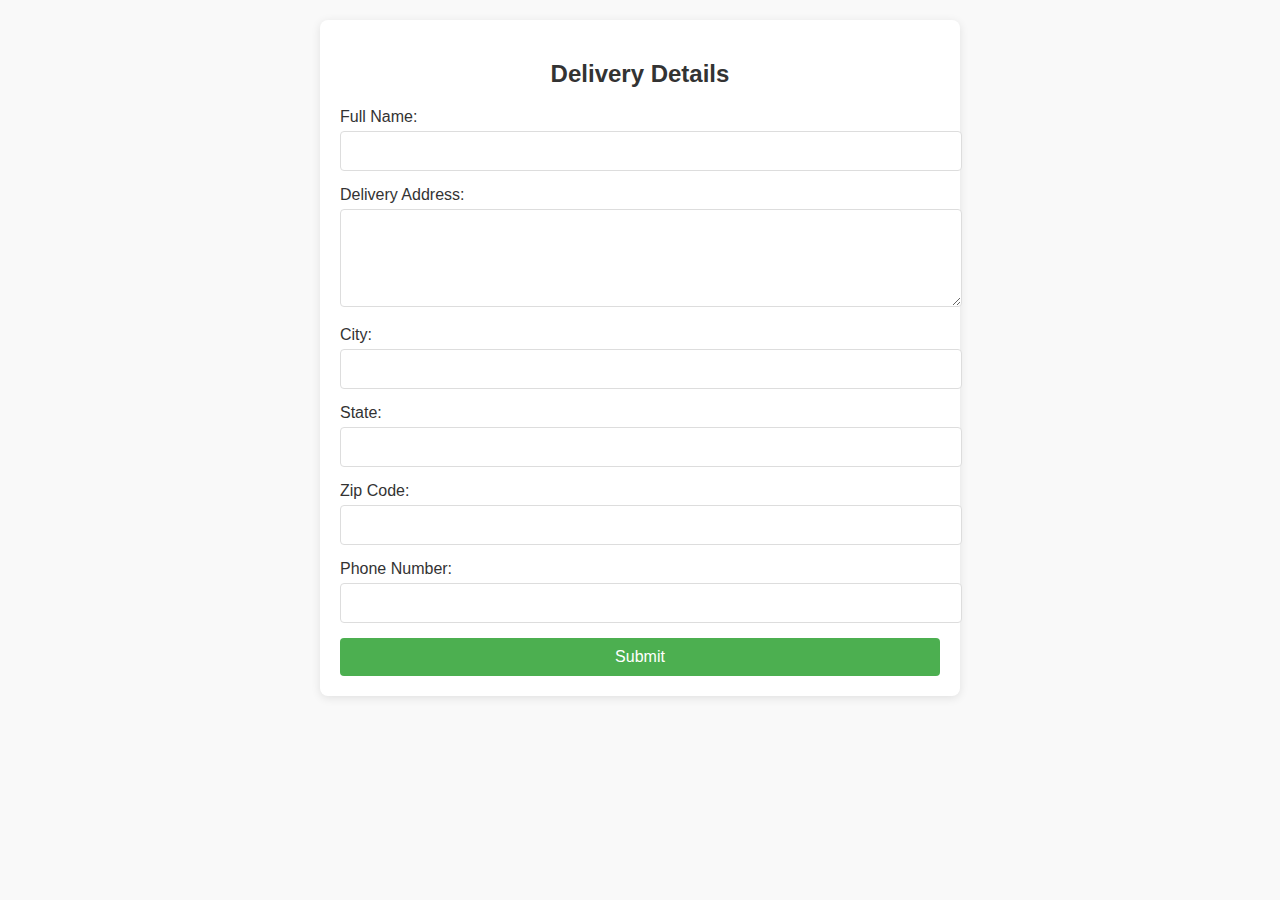
<file: Dform.html>
<!DOCTYPE html>
<html lang="en">
<head>
    <meta charset="UTF-8">
    <meta name="viewport" content="width=device-width, initial-scale=1.0">
    <title>Delivery Details</title>
    <link rel="stylesheet" href="./assets/css/Dform.css"> <!-- Link to your CSS file -->
</head>
<body>
    <div class="container">
        <h2>Delivery Details</h2>
        <form action="submit_delivery.php" method="POST"> <!-- Change action to your server-side handling script -->
            <label for="name">Full Name:</label>
            <input type="text" id="name" name="name" required>

            <label for="address">Delivery Address:</label>
            <textarea id="address" name="address" rows="4" required></textarea>

            <label for="city">City:</label>
            <input type="text" id="city" name="city" required>

            <label for="state">State:</label>
            <input type="text" id="state" name="state" required>

            <label for="zip">Zip Code:</label>
            <input type="text" id="zip" name="zip" required>

            <label for="phone">Phone Number:</label>
            <input type="tel" id="phone" name="phone" required>

            <button type="submit">Submit</button>
        </form>
    </div>
    <script src="./assets/js/Dform.js"></script>
</body>
</html>
</file>
<file: assets/css/Dform.css>
body {
    font-family: Arial, sans-serif;
    background-color: #f9f9f9;
    margin: 0;
    padding: 20px;
}

.container {
    max-width: 600px;
    margin: auto;
    background: white;
    padding: 20px;
    border-radius: 8px;
    box-shadow: 0 2px 10px rgba(0, 0, 0, 0.1);
}

h2 {
    text-align: center;
    margin-bottom: 20px;
    color: #333;
}

label {
    display: block;
    margin-bottom: 5px;
    color: #333;
}

input, textarea {
    width: 100%;
    padding: 10px;
    margin-bottom: 15px;
    border: 1px solid #ddd;
    border-radius: 4px;
    font-size: 16px;
}

button {
    width: 100%;
    padding: 10px;
    background-color: #4CAF50;
    color: white;
    border: none;
    border-radius: 4px;
    font-size: 16px;
    cursor: pointer;
}

button:hover {
    background-color: #45a049;
}
</file>
